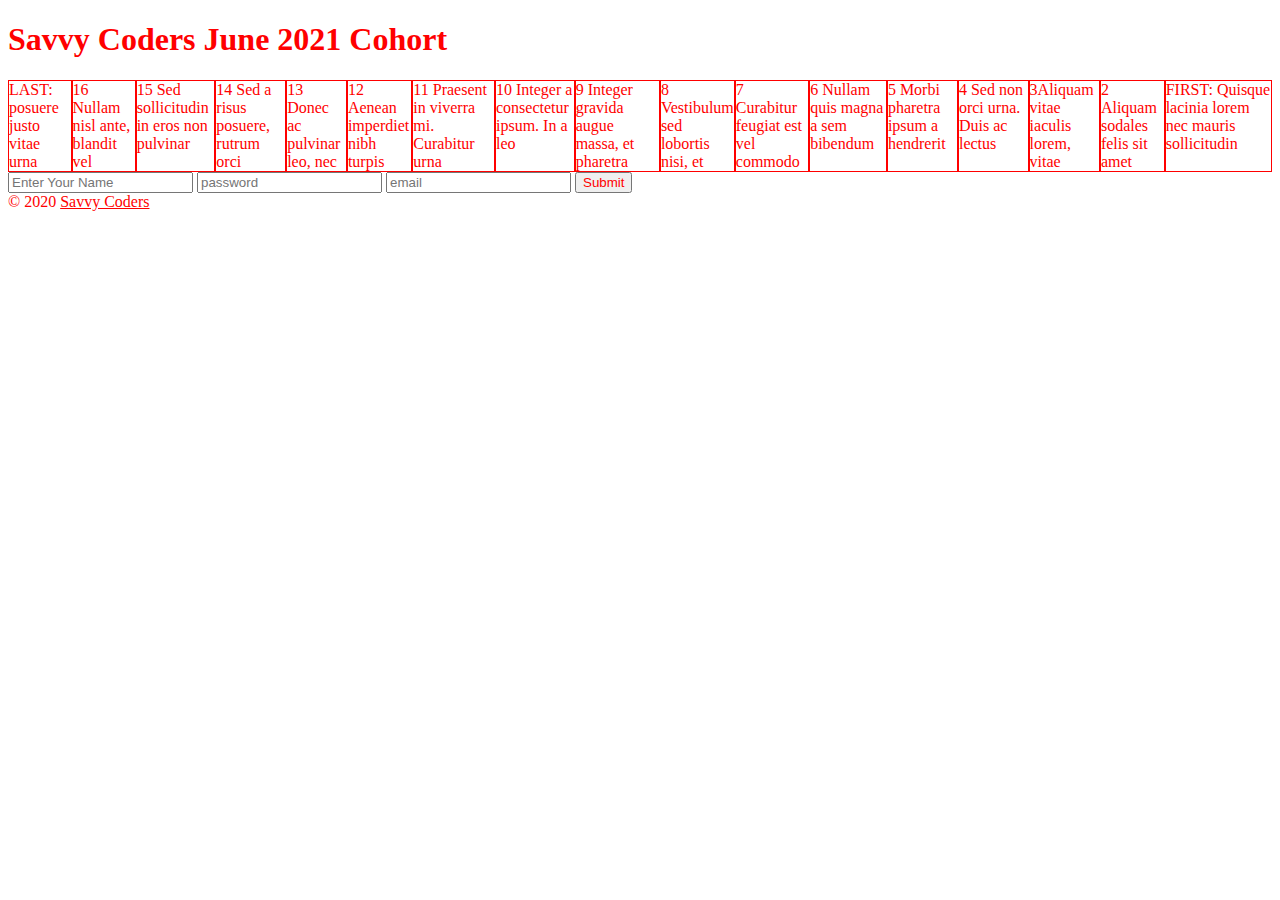
<file: Section05/Activities/5.1-Activities/index.html>
<!DOCTYPE html>
<html lang="en">
<head>
  <meta charset="UTF-8">
  <meta name="viewport" content="width=device-width, initial-scale=1.0">
  <meta http-equiv="X-UA-Compatible" content="ie=edge">
  <title>Savvy Coders June 2021 Cohort</title>
  <link rel="stylesheet" href="style.css">
  <link href="https://fonts.googleapis.com/css2?family=Cedarville+Cursive&family=Roboto&display=swap" rel="stylesheet">
</head>
<body>
  <header>
    <h1>Savvy Coders June 2021  Cohort</h1>
  </header>
  <content class="responsive flex">
    <div id="block1">FIRST: Quisque lacinia lorem nec mauris sollicitudin</div>
    <div id="block2">2 Aliquam sodales felis sit amet </div>
    <div id="block3">3Aliquam vitae iaculis lorem, vitae</div>
    <div id="block4">4 Sed non orci urna. Duis ac lectus</div>
    <div id="block5">5 Morbi pharetra ipsum a hendrerit</div>
    <div id="block6">6 Nullam quis magna a sem bibendum</div>
    <div id="block7">7 Curabitur feugiat est vel commodo</div>
    <div id="block8">8 Vestibulum sed lobortis nisi, et </div>
    <div id="block9">9 Integer gravida augue massa, et pharetra</div>
    <div id="block10">10 Integer a consectetur ipsum. In a leo</div>
    <div id="block11">11 Praesent in viverra mi. Curabitur urna</div>
    <div id="block12">12 Aenean imperdiet nibh turpis</div>
    <div id="block13">13 Donec ac pulvinar leo, nec</div>
    <div id="block14">14 Sed a risus posuere, rutrum orci</div>
    <div id="block15">15 Sed sollicitudin in eros non pulvinar</div>
    <div id="block16">16 Nullam nisl ante, blandit vel</div>
    <div id="block17">LAST: posuere justo vitae urna</div>
  </content>
  <form>
    <input name="firstLastName" placeholder="Enter Your Name" type="text">
    <input name="Password" placeholder="password" type="password">
    <input name="Email" placeholder="email" type="email">
    <input name="Submit" type="submit">
  </form>

  <footer>
    &copy; 2020 <a href="https://savvycoders.com/">Savvy Coders</a>
  </footer>
  <script src="./index.js"></script>
</body>
</html>
</file>
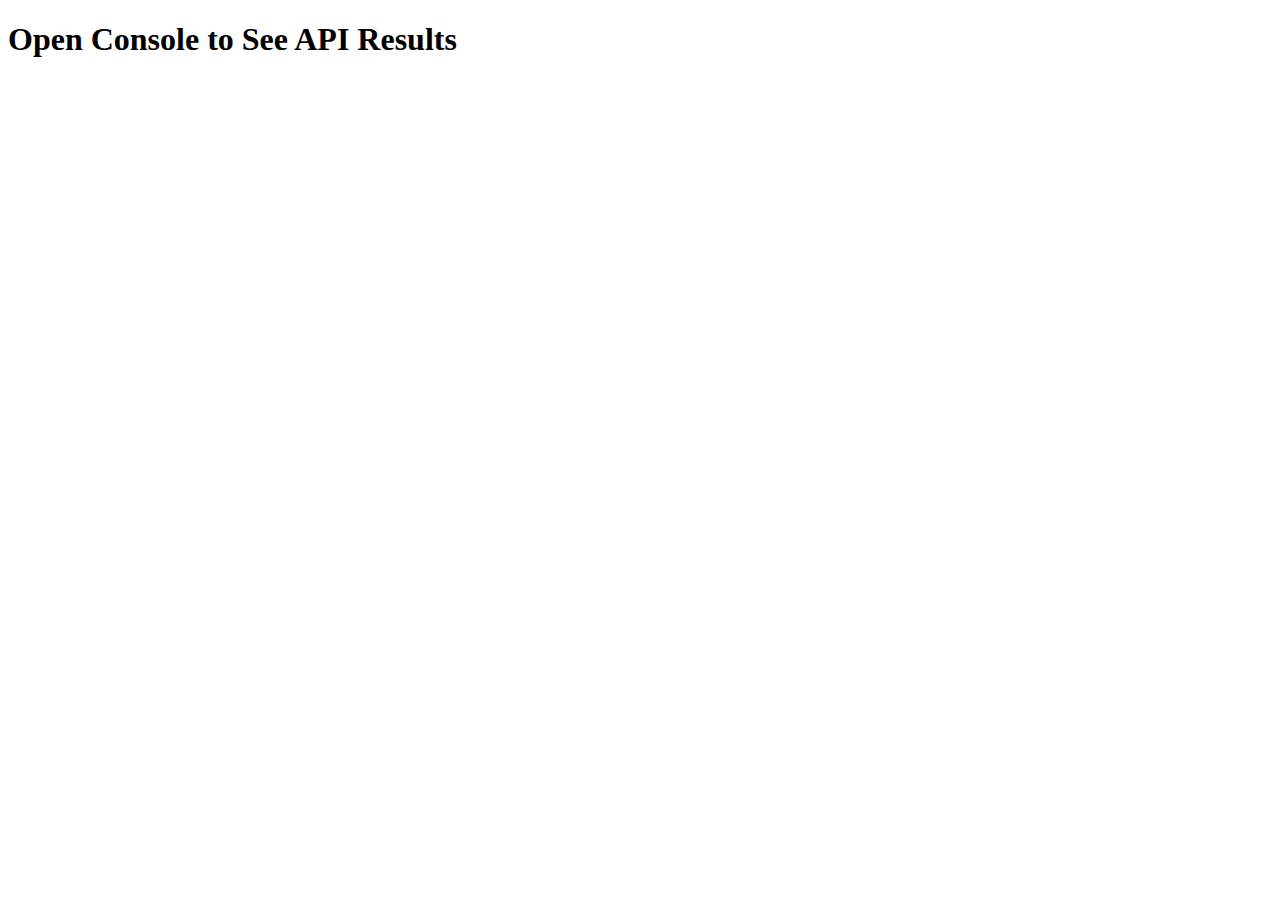
<file: Section07/Activities/7.2-Activities/index.html>
<!DOCTYPE html>
<html lang="en">
<head>
  <meta charset="UTF-8">
  <meta name="viewport" content="width=device-width, initial-scale=1.0">
  <title>API example</title>
</head>
<body>
  <h1>Open Console to See API Results</h1>
  <div id="root"></div>
  <script src="fetchAPI.js"></script>
</body>
</html>
</file>
<file: Section05/Activities/5.1-Activities/style.css>
/* this adds a border around the flex items */
.flex > * {
  border: 1px solid;
}

.flex {
  display: flex;
  flex-direction: row-reverse;
  justify-content: space-between;
}

@media print {
  .flex > * {
    border: none;
  }
}

@media (hover: hover) {
  * {
    color: red;
  }
}

@media (max-width: 700px) {
  * {
    color: purple;
  }
}
</file>
